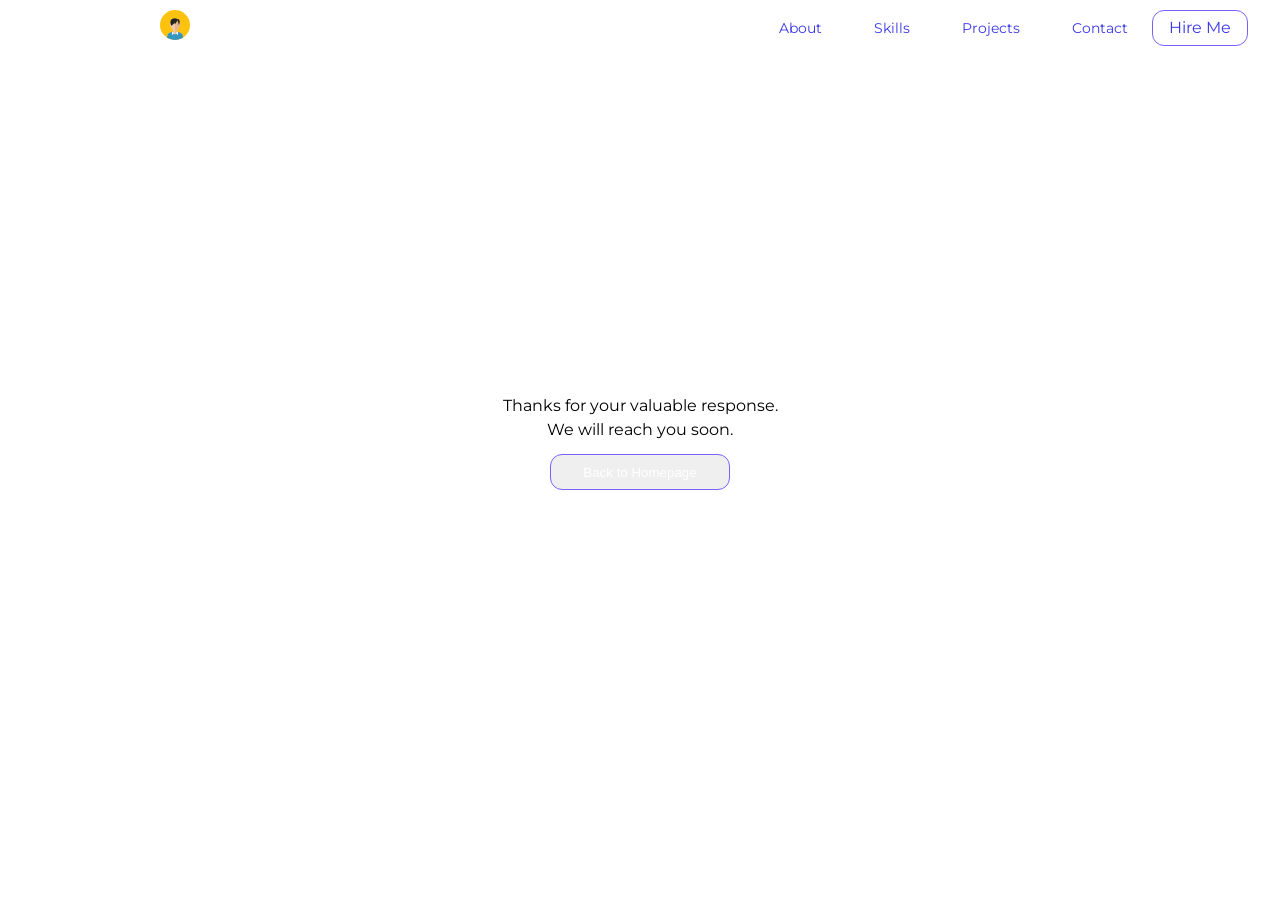
<file: contact.html>
<!DOCTYPE html>
<html lang="en">

<head>
    <meta charset="UTF-8">
    <meta http-equiv="X-UA-Compatible" content="IE=edge">
    <meta name="viewport" content="width=device-width, initial-scale=1.0">
    <link href="styles/globals.css" rel="stylesheet" />
    <link href="styles/nav.css" rel="stylesheet" />
    <link href="styles/footer.css" rel="stylesheet" />
    <title>Portfolio</title>
    <style>
        footer {
            position: absolute;
            bottom: 0px;
            left: 0px;
        }
        #contact_success {
            height: calc(100vh - 56px - 60px);
            display: flex;
            align-items: center;
            justify-content: center;
            flex-direction: column;
            text-align: center;
        }
    </style>
</head>

<body>
    <nav class="nav_container">
        <div class="nav_items">
            <a href="#" class="logo">
                <img src='images/avatar-male.svg' width=30 height=30 />
            </a>
            <div style="display: flex; align-items: center;">
                <ul class="nav_List_items">
                    <li>
                        <a href="#about">About</a>
                    </li>
                    <li>
                        <a href="#skills">Skills</a>
                    </li>
                    <li>
                        <a href="#projects">Projects</a>
                    </li>
                    <li>
                        <a href="#contact">Contact</a>
                    </li>
                </ul>
                <p class="cta_button">Hire Me</p>
            </div>
        </div>
    </nav>
    <main>
        <div id="contact_success">
            <p>Thanks for your valuable response.<br />We will reach you soon.</p>
            <a href="index.html">
                <button class="button">Back to Homepage</button>

            </a>
        </div>
    </main>
    <footer class="footer_container">
        <p>&copy 2022 Designed and Developed by Jeevan kumar kushwaha</p>
    </footer>
</body>

</html>
</file>
<file: styles/globals.css>
@font-face {
  font-family: 'Montserrat';
  src: url('../fonts/Montserrat-Regular.ttf') format('truetype');
}

@font-face {
  font-family: 'Montserrat';
  src: url('../fonts/Montserrat-Medium.ttf') format('truetype');
  font-weight: 500;
}

@font-face {
  font-family: 'Montserrat';
  src: url('../fonts/Montserrat-Bold.ttf') format('truetype');
  font-weight: 700;
}

@font-face {
  font-family: 'Montserrat';
  src: url('../fonts/Montserrat-Black.ttf') format('truetype');
  font-weight: 900;
}

html,
body {
  font-family: Montserrat, sans-serif;
  line-height: 1.5;
  box-sizing: border-box;
  margin: 0;
  padding: 0;
  scroll-behavior: smooth;
}

p {
  margin: 0;
}

main {
  margin-top: 3.5rem;
}

.gradient {
  background: linear-gradient(90deg, rgba(123, 97, 255, 1) 60%, rgba(123, 97, 255, 0.71) 150%);
}

.shadow {
  box-shadow: 0px 20px 40px rgba(157, 157, 157, 0.25);
}

.section_title {
  color: #3B38E8;
  text-align: center;
}

.text_normal {
  font-size: 1.5rem;
  line-height: 2rem;
}

.text_big {
  font-size: 3.75rem;
  line-height: 1;
  font-weight: 900;
}

.button {
  padding: 0.6rem 2rem;
  border-radius: 0.75rem;
  border: 1px solid rgb(123, 97, 255);
  cursor: pointer;
  margin: 0.75rem 0;
  color: white;
}
</file>
<file: styles/nav.css>
.nav_container {
    width: 100%;
    height: 3.5rem;
    background-color: white;
    position: fixed;
    top: 0px;
    left: 0px;
    display: flex;
    align-items: center;
    z-index: 50;
}

.nav_items {
    width: 100%;
    padding: 0 2rem 0 10rem;
    display: flex;
    align-items: center;
}

.logo {
    margin-right: auto;
    text-decoration-line: none;
}

.nav_List_items {
    list-style-type: none;
}
ul.nav_List_items li {
    display: inline-block;
}

ul.nav_List_items a {
    font-size: 0.875rem;
    line-height: 1.25rem;
    color: #3B38E8;
    padding: 0px 1.5rem;
    text-decoration: none;
}

.cta_button {
    padding: 0.3rem 1rem;
    border-radius: 0.75rem;
    border: 1px solid rgb(123, 97, 255);
    display: flex;
    align-items: center;
    justify-content: center;
    cursor: pointer;
    margin: 0.75rem 0;
    color: #3B38E8;
}

.cta_button:hover {
    background: linear-gradient(300deg, rgba(123, 97, 255, 1) 60%, rgba(123, 97, 255, 0.71) 110%);
    color: white;
}

@media only screen and (max-width: 768px) {
    .nav_List_items {
        display: none;
    }

    .nav_items {
        padding: 0 1rem;
    }
}
</file>
<file: styles/footer.css>
.footer_container {
    width: 100%;
    display: flex;
    justify-content: center;
}
.footer_container p {
    align-self: center;
    color: white;
    padding: 1rem;
    text-align: center;
}
</file>
